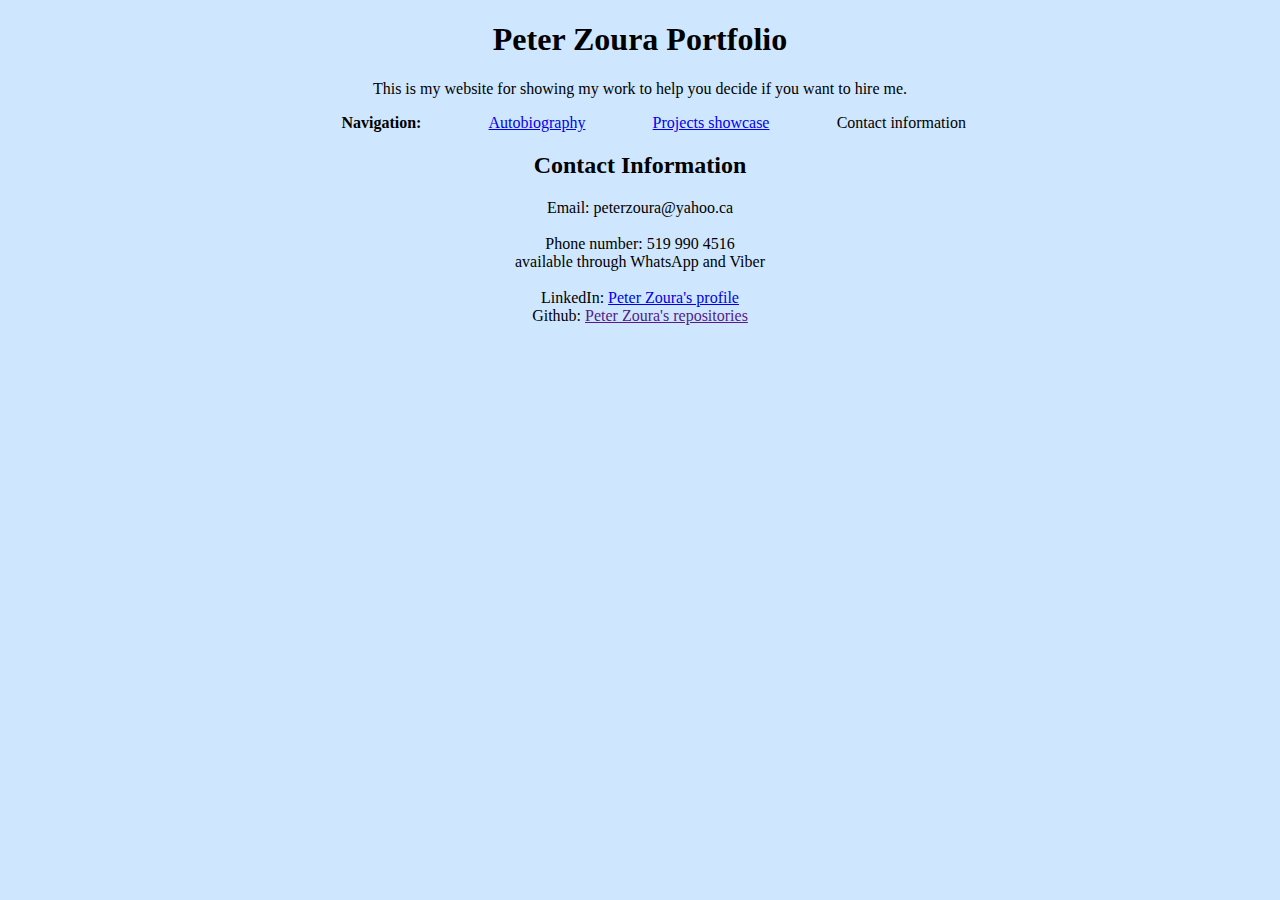
<file: WebDesignAssignmentPortfolioPage/contactpeter.html>
<!DOCTYPE html>
<html lang="en">
<head>
    <title>PZ Contact</title>
    <link rel="stylesheet" href="psty1.css">
    
</head>
<body>
    <header>
        <h1>Peter Zoura Portfolio</h1>
        <p class = "subtitle">This is my website for showing my work to help you decide if you want to hire me.</p>
        
        <ul>
			<li><strong>Navigation:</strong></li>
			<li><a href="frontpage.html">Autobiography</a></li>
			<li><a href="showcase.html">Projects showcase</a></li>
			<li>Contact information</li>
		</ul>
    </header>
    <h2>Contact Information</h2>
	<p class = "contact">Email: peterzoura@yahoo.ca
		<br><br>Phone number: 519 990 4516 
		<br>available through WhatsApp and Viber
		<br><br>LinkedIn: <a href="https://www.linkedin.com/in/peter-zoura-11b3901a2/">Peter Zoura's profile</a><br>
		Github: <a href "https://github.com/PeterZoura"> Peter Zoura's repositories</a><br>
	</p>
</body>
</html>
</file>
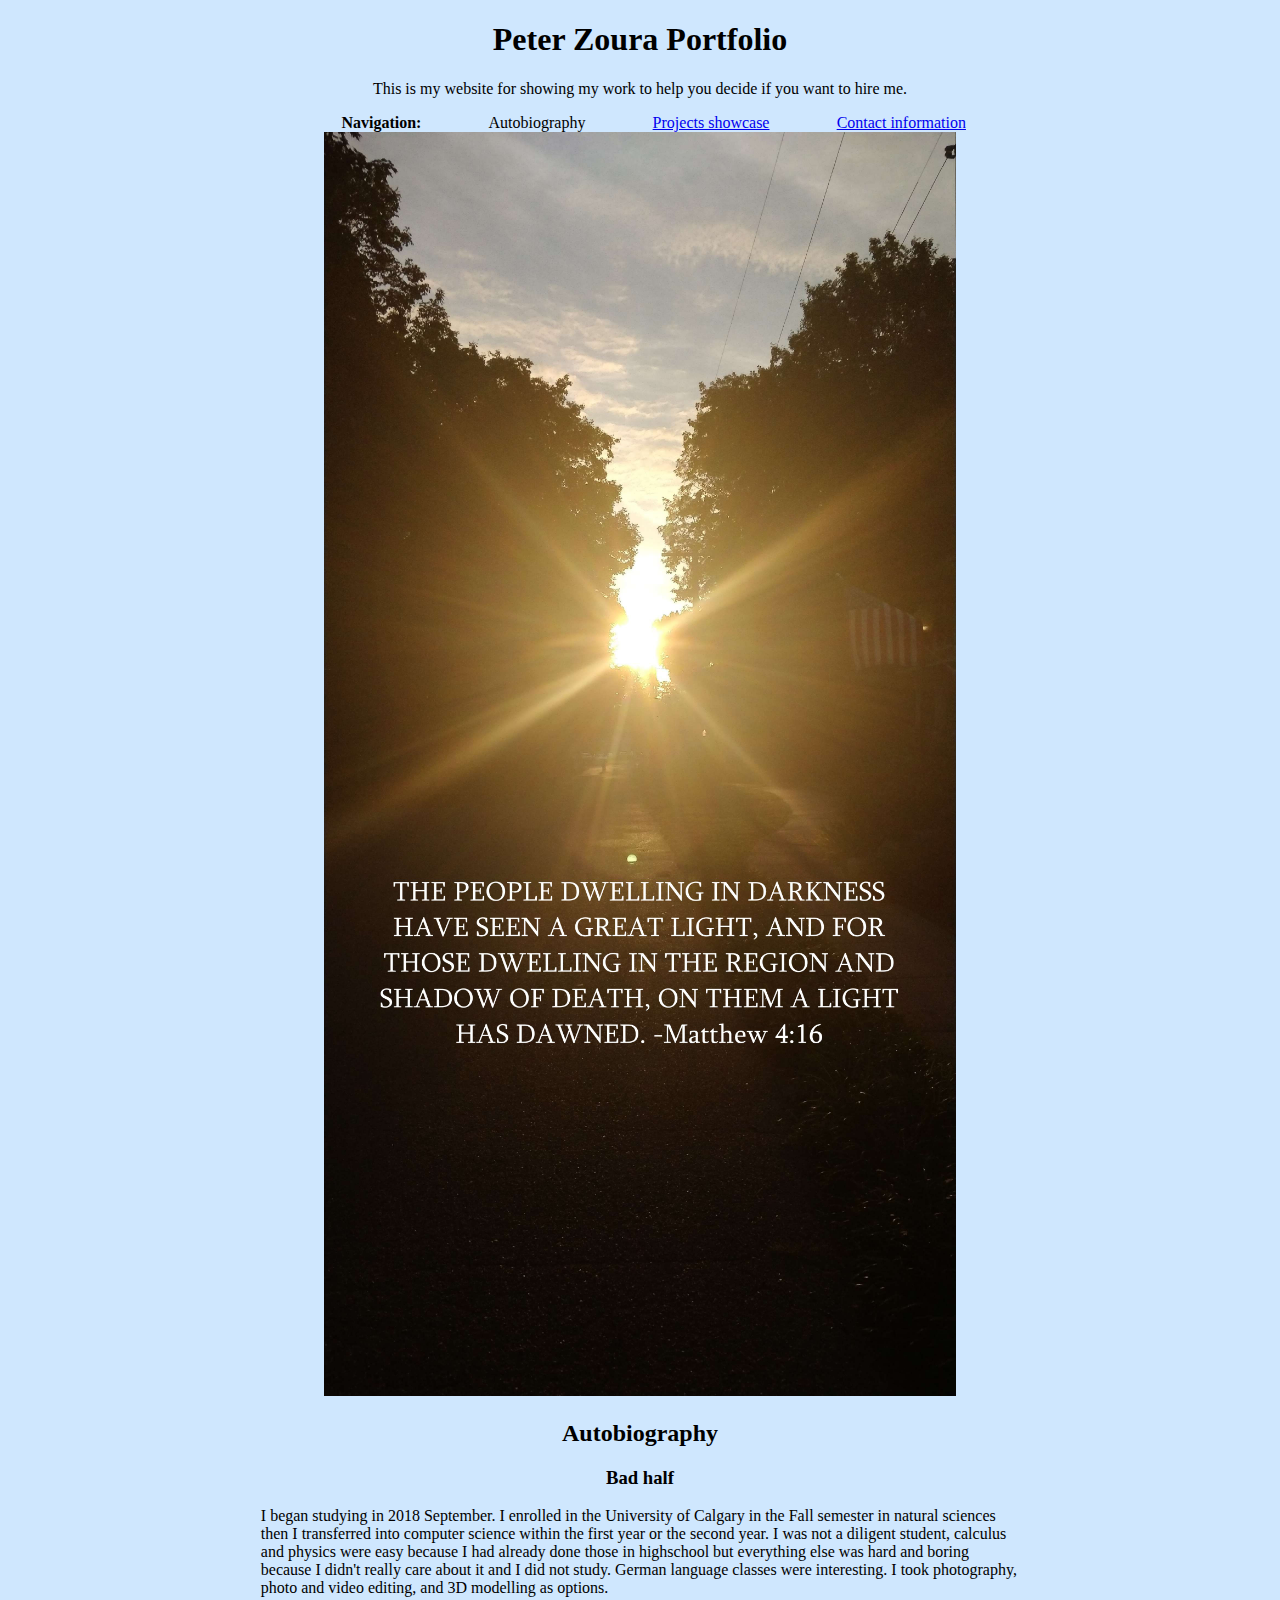
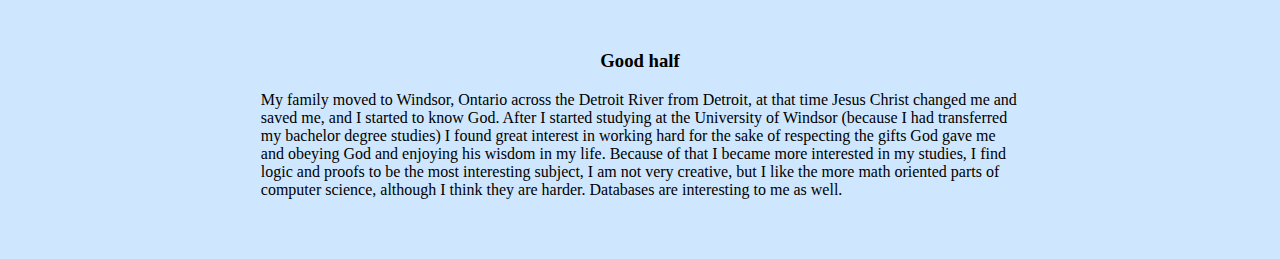
<file: WebDesignAssignmentPortfolioPage/frontpage.html>
<!DOCTYPE html>
<html lang="en">
<head>
    <title>PZ Portfolio</title>
    <link rel="stylesheet" href="psty1.css">
</head>
<body>
    <header>
        <h1>Peter Zoura Portfolio</h1>
        <p class = "subtitle">This is my website for showing my work to help you decide if you want to hire me.</p>
        
		
        <ul>
			<li><strong>Navigation:</strong></li>
			<li>Autobiography</li>
			<li><a href="showcase.html">Projects showcase</a></li>
			<li><a href="contactpeter.html">Contact information</a></li>
		</ul>
    </header>
	<img src="frontpageimage.jpg" alt="A great light">
    <h2>Autobiography</h2>
    <h3>Bad half</h3>
    <p>I began studying in 2018 September. I enrolled in the University of Calgary in the Fall semester in natural sciences then I transferred into computer science within the first year or the second year. I was not a diligent student, calculus and physics were easy because I had already done those in highschool but everything else was hard and boring because I didn't really care about it and I did not study. German language classes were interesting. I took photography, photo and video editing, and 3D modelling as options.</p><br>

    <h3>Good half</h3>
    <p>My family moved to Windsor, Ontario across the Detroit River from Detroit, at that time Jesus Christ changed me and saved me, and I started to know God. After I started studying at the University of Windsor (because I had transferred my bachelor degree studies) I found great interest in working hard for the sake of respecting the gifts God gave me and obeying God and enjoying his wisdom in my life. Because of that I became more interested in my studies, I find logic and proofs to be the most interesting subject, I am not very creative, but I like the more math oriented parts of computer science, although I think they are harder. Databases are interesting to me as well.</p><br><br>
</body>
</html>
</file>
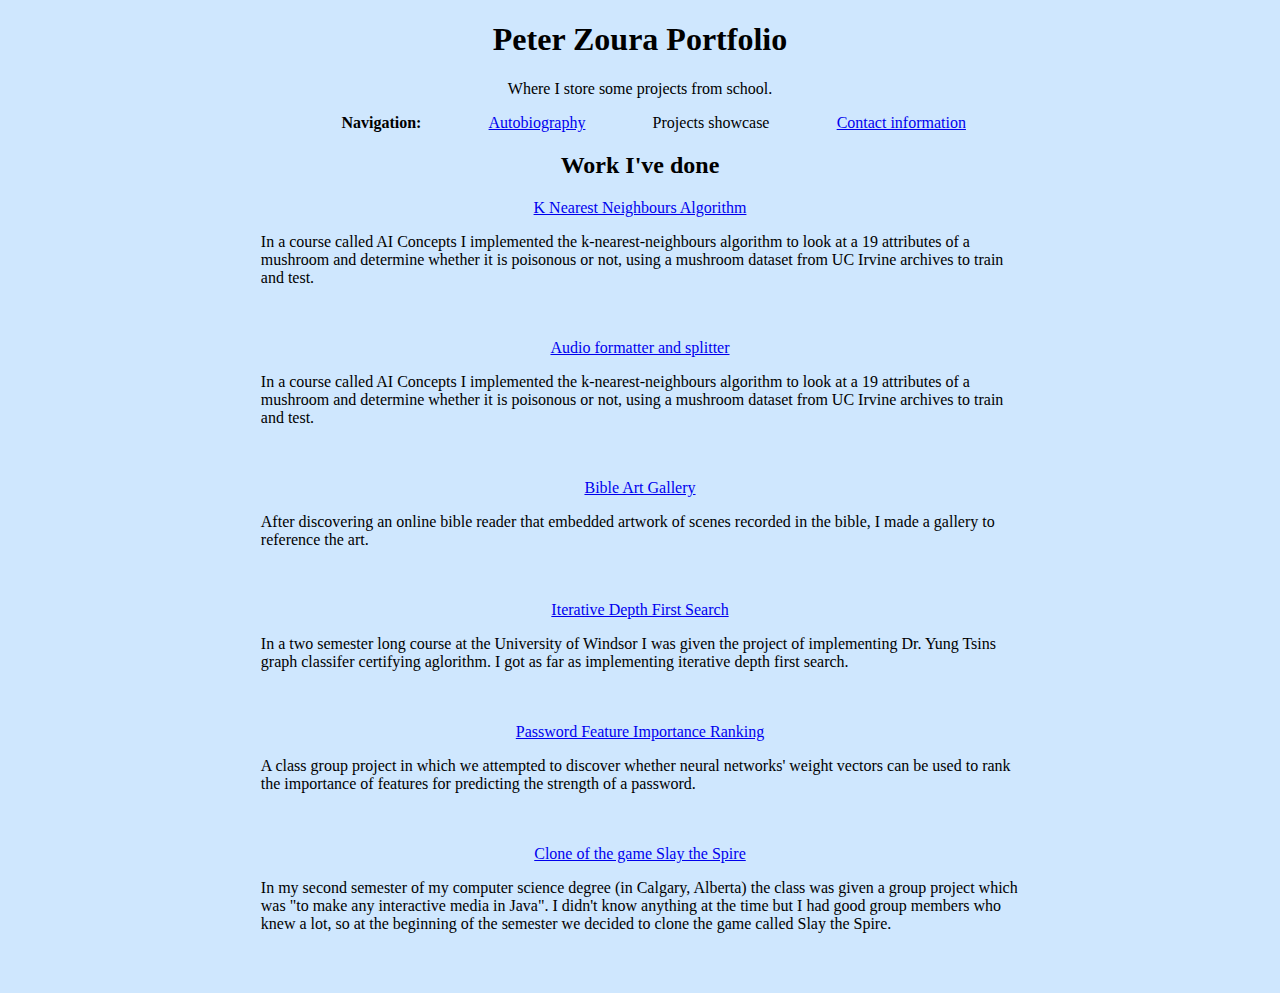
<file: WebDesignAssignmentPortfolioPage/showcase.html>
<!DOCTYPE html>
<html lang="en">
<head>
    <title>PZ Showcase</title>
    <link rel="stylesheet" href="psty1.css">
    
</head>
<body>
    <header>
        <h1>Peter Zoura Portfolio</h1>
        <p class = "subtitle">Where I store some projects from school.</p>
        
        <ul>
			<li><strong>Navigation:</strong></li>
            <li><a href="frontpage.html">Autobiography</a></li>
            <li>Projects showcase</li>
            <li><a href="contactpeter.html">Contact information</a></li>
        </ul>
    </header>
    <h2>Work I've done</h2>
    <a href="https://github.com/PeterZoura/ZouraCodeSamples/tree/main/KNearestNeighboursDiscrete">K Nearest Neighbours Algorithm</a><br>
	<p>In a course called AI Concepts I implemented the k-nearest-neighbours algorithm to look at a 19 attributes of a mushroom and determine whether it is poisonous or not, using a mushroom dataset from UC Irvine archives to train and test.</p><br><br>
    <a href="https://github.com/PeterZoura/ZouraCodeSamples/tree/main/AudioManipulation">Audio formatter and splitter</a><br>
	<p>In a course called AI Concepts I implemented the k-nearest-neighbours algorithm to look at a 19 attributes of a mushroom and determine whether it is poisonous or not, using a mushroom dataset from UC Irvine archives to train and test.</p><br><br>
	<a href="https://github.com/PeterZoura/ZouraCodeSamples/tree/main/BibleArtGallery">Bible Art Gallery</a><br>
	<p>After discovering an online bible reader that embedded artwork of scenes recorded in the bible, I made a gallery to reference the art.</p><br><br>
	<a href="https://github.com/PeterZoura/GSP-SP-OP-GraphRecognition">Iterative Depth First Search</a>
	<p>In a two semester long course at the University of Windsor I was given the project of implementing Dr. Yung Tsins graph classifer certifying aglorithm. I got as far as implementing iterative depth first search.</p><br><br>
	<a href="https://github.com/PeterZoura/PasswordFeaturesComp4730AbrahamlingamDagatiZoura">Password Feature Importance Ranking</a>
	<p>A class group project in which we attempted to discover whether neural networks' weight vectors can be used to rank the importance of features for predicting the strength of a password.</p><br><br>
	<a href="https://github.com/PeterZoura/233Group3Project/tree/Demo-3">Clone of the game Slay the Spire</a>
	<p>In my second semester of my computer science degree (in Calgary, Alberta) the class was given a group project which was "to make any interactive media in Java". I didn't know anything at the time but I had good group members who knew a lot, so at the beginning of the semester we decided to clone the game called Slay the Spire.</p><br><br>
</body>
</html>
</file>
<file: WebDesignAssignmentPortfolioPage/psty1.css>
body { background-color : rgb(207, 231, 254); text-align : center; }
.codeblock {white-space: pre-wrap; 
			background-color: white;
			text-align:left}

p { position:relative; left:20%; width:60%; text-align:left;}
.contact { text-align:center;}
.subtitle {text-align:center;}

img { width:50%;}

ul { display: inline; }

li { 
	display: inline;
	margin-left: 2%;
	margin-right: 3%;
}
</file>
